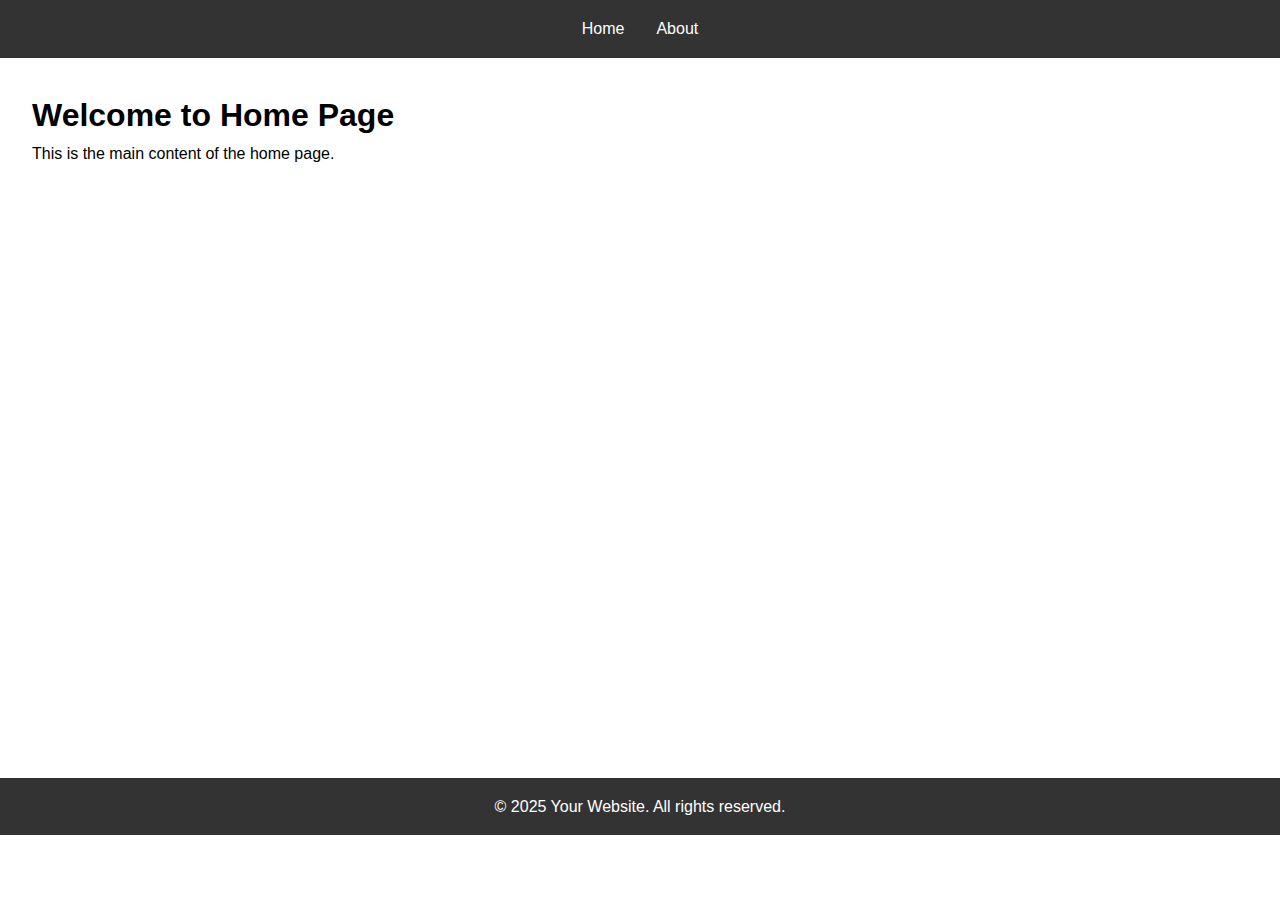
<file: index.html>
<!DOCTYPE html>
<html lang="en">
<head>
    <meta charset="UTF-8">
    <meta name="viewport" content="width=device-width, initial-scale=1.0">
    <title>Home Page</title>
    <link rel="stylesheet" href="css/style.css">
</head>
<body>
    <div id="header"></div>
    
    <main>
        <h1>Welcome to Home Page</h1>
        <p>This is the main content of the home page.</p>
    </main>
    
    <div id="footer"></div>
    
    <script src="js/script.js"></script>
</body>
</html>
</file>
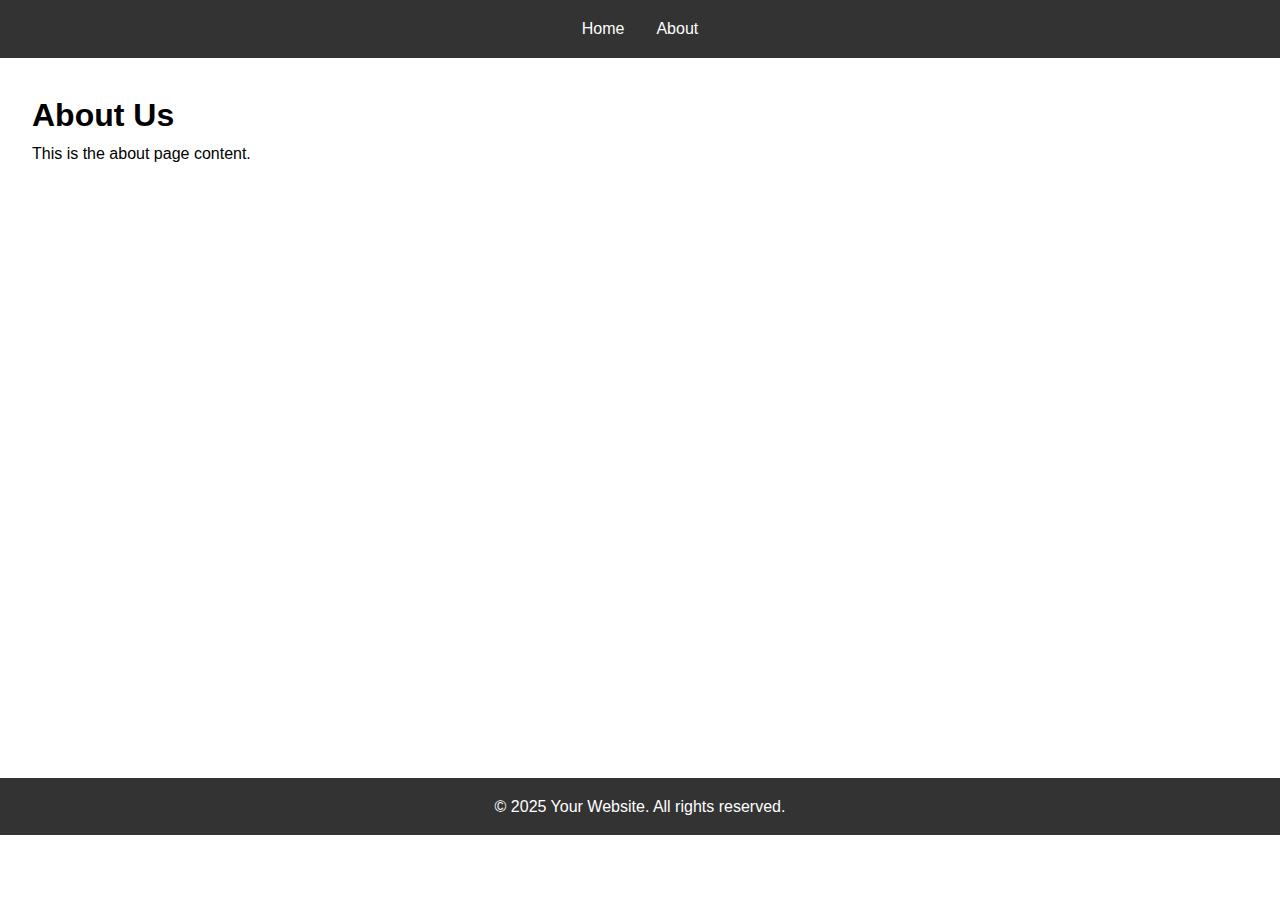
<file: about.html>
<!DOCTYPE html>
<html lang="en">
<head>
    <meta charset="UTF-8">
    <meta name="viewport" content="width=device-width, initial-scale=1.0">
    <title>About Page</title>
    <link rel="stylesheet" href="css/style.css">
</head>
<body>
    <div id="header"></div>
    
    <main>
        <h1>About Us</h1>
        <p>This is the about page content.</p>
    </main>
    
    <div id="footer"></div>
    
    <script src="js/script.js"></script>
</body>
</html>
</file>
<file: css/style.css>
/* Reset default styles */
* {
    margin: 0;
    padding: 0;
    box-sizing: border-box;
}

body {
    font-family: Arial, sans-serif;
    line-height: 1.6;
}

/* Header styles */
header {
    background-color: #333;
    padding: 1rem;
}

header nav ul {
    list-style: none;
    display: flex;
    justify-content: center;
    gap: 2rem;
}

header nav a {
    color: white;
    text-decoration: none;
}

header nav a:hover {
    color: #ddd;
}

/* Main content styles */
main {
    min-height: 80vh;
    padding: 2rem;
}

/* Footer styles */
footer {
    background-color: #333;
    color: white;
    text-align: center;
    padding: 1rem;
    position: relative;
    bottom: 0;
    width: 100%;
}
</file>
